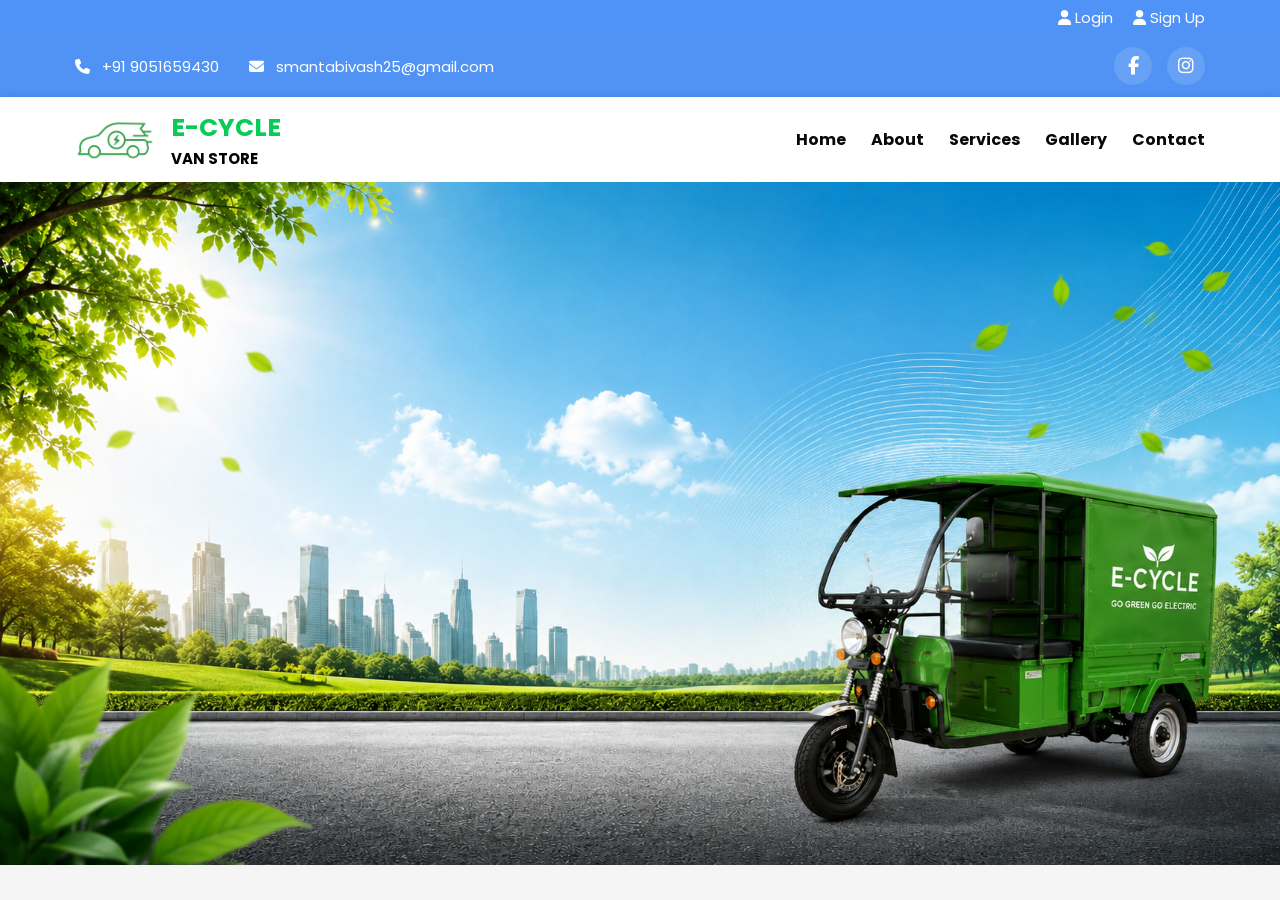
<file: index.html>
<!DOCTYPE html>
<html lang="en">
<head>
    <meta charset="UTF-8">
    <meta name="viewport" content="width=device-width, initial-scale=1.0">
    <title>E-CYCLE VAN</title>

    <!-- Font Awesome -->
    <link rel="stylesheet"
        href="https://cdnjs.cloudflare.com/ajax/libs/font-awesome/6.5.2/css/all.min.css">

    <link rel="stylesheet" href="index.css">
</head>
<body>
<!-----------------------------------------------------------------------
    login Header
------------------------------------------------------------------------->
    <div class="login-header">

        <!---------login--------->
        <div class="login">
            <a href="login.html" class="login-link">
                <i class="fa-solid fa-user"></i>
                Login</a>
        </div>

        <!------signup-------------->
        <div class="signup">
            <a href="signup.html" class="login-link">
                <i class="fa-solid fa-user"></i>
             Sign Up</a>
        </div>
    </div>





<!--------------------------------------------------------------------
       Top Header 
--------------------------------------------------------------------->


    <div class="top-header">

       <!--contact-information--> 

        <div class="contact-info">

            <a href="tel:+919051659430">
                <i class="fa-solid fa-phone"></i>
                +91 9051659430
            </a>

            <a href="mailto:smantabivash25@gmail.com">
                <i class="fa-solid fa-envelope"></i>
                smantabivash25@gmail.com
            </a>

        </div>

        <!--social-icons-->

        <div class="social-icons">

            <a href="https://facebook.com/" target="_blank">
                <i class="fa-brands fa-facebook-f"></i>
            </a>

            <a href="https://instagram.com/" target="_blank">
                <i class="fa-brands fa-instagram"></i>
            </a>

        </div>

    </div>
<!-------------------------------------------------------
navbar
-------------------------------------------------------->

   <nav class="navbar">

    <div class="logo">
        <a href="index.html" target="_blank">
            <img src="image/ev_icon.jpg" alt="Logo">
        </a>

        <div class="logo_text">
            <h2>E-CYCLE</h2>
            <h4>VAN STORE</h4>
        </div>
    </div>

    <div class="nav-links">
        <ul>
            <li><a href="index.html"  target="_blank">Home</a></li>
            <li><a href="nav_html/about.html" target="_blank">About</a></li>
            <li><a href="nav_html/services.html" target="_blank">Services</a></li>
            <li><a href="nav_html/gallery.html" target="_blank">Gallery</a></li>
            <li><a href="nav_html/contact.html" target="_blank">Contact</a></li>
        </ul>
    </div>

</nav>

<!-------------------------------------------------------
Background Image
-------------------------------------------------------->

    <div class="background-image">
        <img src="image/bana1.png" alt="Background Image">
    </div>


</body>
</html>
</file>
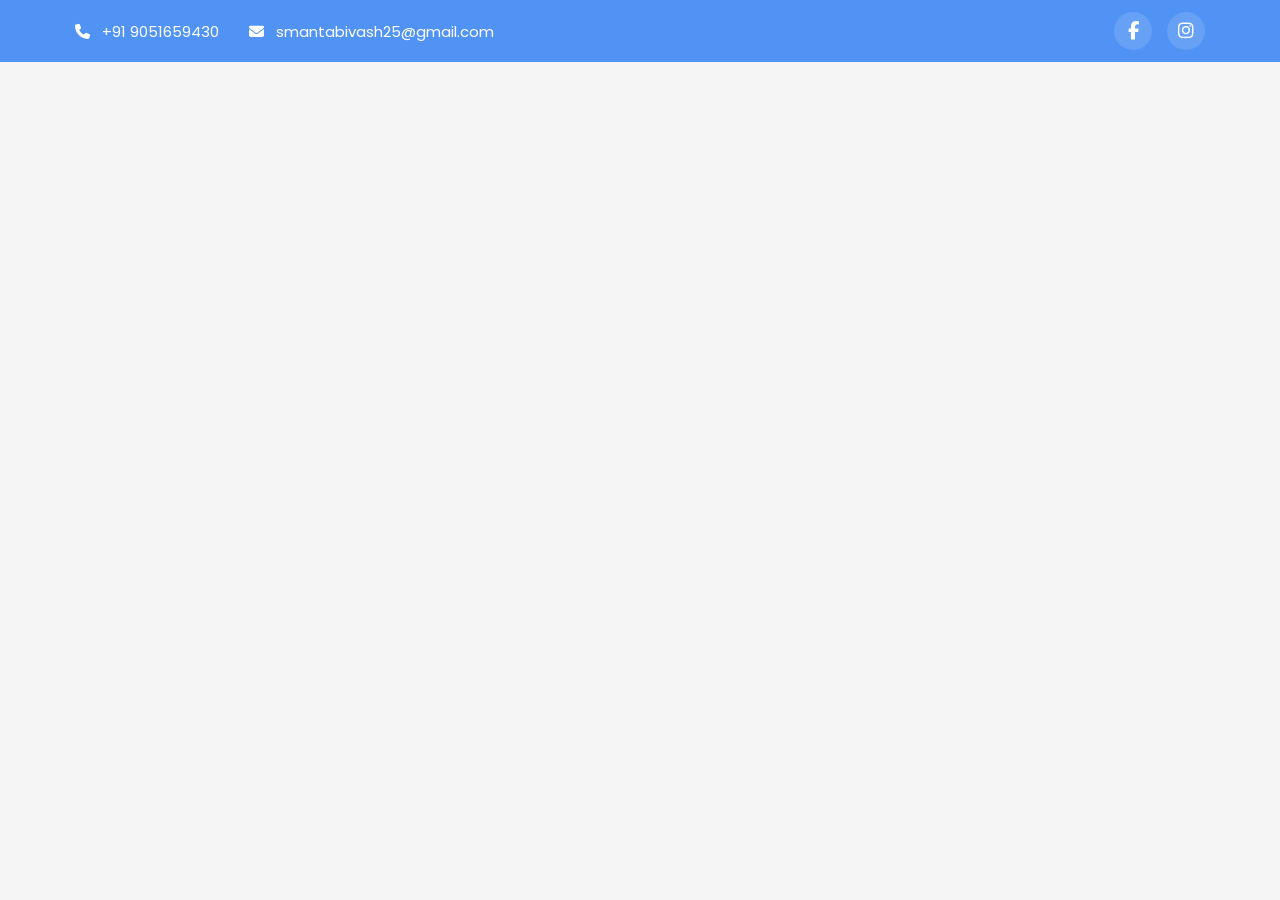
<file: home.html>
<!DOCTYPE html>
<html lang="en">
<head>
    <meta charset="UTF-8">
    <meta name="viewport" content="width=device-width, initial-scale=1.0">
    <title>E-CYCLE VAN</title>

    <!-- Font Awesome -->
    <link rel="stylesheet"
        href="https://cdnjs.cloudflare.com/ajax/libs/font-awesome/6.5.2/css/all.min.css">

    <link rel="stylesheet" href="home.css">
</head>
<body>

    <!-- Top Header -->
    <div class="top-header">

        <div class="contact-info">

            <a href="tel:+919051659430">
                <i class="fa-solid fa-phone"></i>
                +91 9051659430
            </a>

            <a href="mailto:smantabivash25@gmail.com">
                <i class="fa-solid fa-envelope"></i>
                smantabivash25@gmail.com
            </a>

        </div>

        <div class="social-icons">

            <a href="https://facebook.com/" target="_blank">
                <i class="fa-brands fa-facebook-f"></i>
            </a>

            <a href="https://instagram.com/" target="_blank">
                <i class="fa-brands fa-instagram"></i>
            </a>

        </div>

    </div>

</body>
</html>
</file>
<file: index.css>
/* Google Font */
@import url('https://fonts.googleapis.com/css2?family=Poppins:wght@300;400;500;600&display=swap');

*{
    margin:0;
    padding:0;
    box-sizing:border-box;
    font-family:'Poppins',sans-serif;
}

body{
    background:#f5f5f5;
}

/* ===========================
        GLOBAL  
=========================== */
.login-header{

    width:100%;
    background:#5093f7;
    display:flex;
    justify-content: right;
    padding:6px 75px;
    gap:20px;

}

.login{

    display:flex;
    align-items:center;
    gap:20px;

}
.signup{

    display:flex;
    align-items:center;
    gap:20px;

}


.login a{

    color:#fff;
    text-decoration:none;
    font-size:15px;
    transition:.3s;
}
.signup a{

    color:#fff;
    text-decoration:none;
    font-size:15px;
    transition:.3s;
}

.login a:hover{

    color:#ff0000;
}

.signup a:hover{

    color:#FFD700;
}














/* ===========================
        TOP HEADER
=========================== */

.top-header{

    width:100%;
    background:#438bf6eb;

    display:flex;
    justify-content:space-between;
    align-items:center;

    padding:12px 75px;
}

/* Contact */

.contact-info{

    display:flex;
    gap:30px;
}

.contact-info a{

    color:#fff;
    text-decoration:none;
    font-size:15px;
    transition:.3s;
}

.contact-info a:hover{

    color:#FFD700;
}

/* Icons */

.contact-info i{

    margin-right:8px;
}

/* Social */

.social-icons{

    display:flex;
    gap:15px;
}

.social-icons a{

    width:38px;
    height:38px;

    border-radius:50%;

    display:flex;
    justify-content:center;
    align-items:center;

    background:#ffffff20;

    color:#fff;

    font-size:18px;

    text-decoration:none;

    transition:.4s;
}

.social-icons a:hover{

    background:#fff;
    color:#0d6efd;

    transform:translateY(-3px);
}

/* ===========================
        navbar
=========================== */
/*       Navbar       */
.navbar{
    background: #fff;
    display: flex;
    justify-content: space-between;
    align-items: center;
    padding: 12px 75px;
    box-shadow: 0 0 10px #00000020;
}

/*        Logo              */
.logo{
    display: flex;
    align-items: center;
    gap: 10px;
}

.logo img{
    width: 86px;
    height: auto;
}
/*      Logo Text    */ 
.logo_text{
    display: flex;
    flex-direction: column;
}



.logo_text h2{
    font-weight: bold;
    font-size: 25px;
    margin: 0;
    color: #09cc57;
    font-weight: bold;
}


.logo_text h4{
    font-weight: normal;
    font-size: 15px;
    margin: 0;
    color: #000000;
    font-weight: bold;
}

/*   Navigation (Right Side)      */
.nav-links{
    margin-left: auto;
}

.nav-links ul{
    display: flex;
    list-style: none;
    gap: 25px;
    margin: 0;
    padding: 0;
}

.nav-links a{
    text-decoration: none;
    color: #080808;
    font-size: 16px;
    font-weight: normal;
    font-weight: bold;
}

.nav-links a:hover{
    color: #09cc57;
    text-decoration: underline;
    text-decoration-color: #09cc57;


}
/* ===========================
    background image
=========================== */
img{
    width: 100%;
    height: auto;
    display: block;
}






/* ===========================
        Responsive
=========================== */

@media(max-width:768px){

.top-header{

    flex-direction:column;

    gap:15px;

    padding:15px;
}

.contact-info{

    flex-direction:column;

    text-align:center;

    gap:10px;
}

}
</file>
<file: home.css>
/* Google Font */
@import url('https://fonts.googleapis.com/css2?family=Poppins:wght@300;400;500;600&display=swap');

*{
    margin:0;
    padding:0;
    box-sizing:border-box;
    font-family:'Poppins',sans-serif;
}

body{
    background:#f5f5f5;
}

/* ===========================
        GLOBAL  
=========================== */
.login-header{

    width:100%;
    background:#5093f7;
    display:flex;
    justify-content: right;
    padding:6px 75px;
    gap:20px;

}

.login{

    display:flex;
    align-items:center;
    gap:20px;

}
.signup{

    display:flex;
    align-items:center;
    gap:20px;

}


.login a{

    color:#fff;
    text-decoration:none;
    font-size:15px;
    transition:.3s;
}
.signup a{

    color:#fff;
    text-decoration:none;
    font-size:15px;
    transition:.3s;
}

.login a:hover{

    color:#ff0000;
}

.signup a:hover{

    color:#FFD700;
}














/* ===========================
        TOP HEADER
=========================== */

.top-header{

    width:100%;
    background:#438bf6eb;

    display:flex;
    justify-content:space-between;
    align-items:center;

    padding:12px 75px;
}

/* Contact */

.contact-info{

    display:flex;
    gap:30px;
}

.contact-info a{

    color:#fff;
    text-decoration:none;
    font-size:15px;
    transition:.3s;
}

.contact-info a:hover{

    color:#FFD700;
}

/* Icons */

.contact-info i{

    margin-right:8px;
}

/* Social */

.social-icons{

    display:flex;
    gap:15px;
}

.social-icons a{

    width:38px;
    height:38px;

    border-radius:50%;

    display:flex;
    justify-content:center;
    align-items:center;

    background:#ffffff20;

    color:#fff;

    font-size:18px;

    text-decoration:none;

    transition:.4s;
}

.social-icons a:hover{

    background:#fff;
    color:#0d6efd;

    transform:translateY(-3px);
}

/* ===========================
        navbar
=========================== */
/*       Navbar       */
.navbar{
    background: #fff;
    display: flex;
    justify-content: space-between;
    align-items: center;
    padding: 12px 75px;
    box-shadow: 0 0 10px #00000020;
}

/*        Logo              */
.logo{
    display: flex;
    align-items: center;
    gap: 10px;
}

.logo img{
    width: 86px;
    height: auto;
}
/*      Logo Text    */ 
.logo_text{
    display: flex;
    flex-direction: column;
}



.logo_text h2{
    font-weight: bold;
    font-size: 25px;
    margin: 0;
    color: #09cc57;
    font-weight: bold;
}


.logo_text h4{
    font-weight: normal;
    font-size: 15px;
    margin: 0;
    color: #000000;
    font-weight: bold;
}

/*   Navigation (Right Side)      */
.nav-links{
    margin-left: auto;
}

.nav-links ul{
    display: flex;
    list-style: none;
    gap: 25px;
    margin: 0;
    padding: 0;
}

.nav-links a{
    text-decoration: none;
    color: #080808;
    font-size: 16px;
    font-weight: normal;
    font-weight: bold;
}

.nav-links a:hover{
    color: #09cc57;
    text-decoration: underline;
    text-decoration-color: #09cc57;
}
/* ===========================
        Responsive
=========================== */

@media(max-width:768px){

.top-header{

    flex-direction:column;

    gap:15px;

    padding:15px;
}

.contact-info{

    flex-direction:column;

    text-align:center;

    gap:10px;
}

}
</file>
